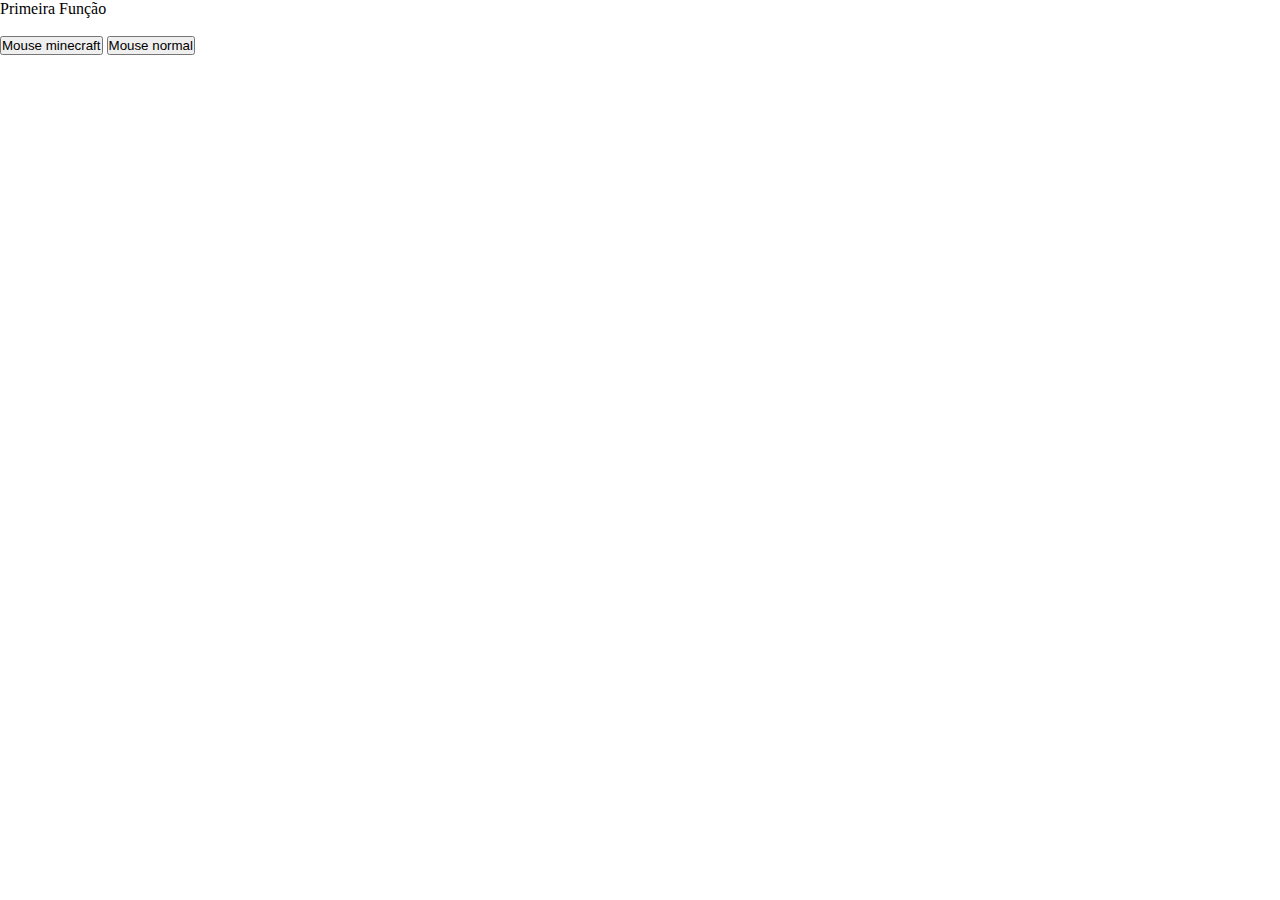
<file: funf1.html>
<!DOCTYPE html>
<html lang="pt-br">

<head>
    <meta charset="utf-8">
    <meta name="viewport" content="width=device-width, initial-scale=1.0">
    <title>Função 1</title>
    <style>
        * {
            margin: 0;
            padding: 0;
        }
         
        body {
            min-height: 100vh;
        }
    </style>
</head>

<body>
    <p>Primeira Função</p><br>

    <button onclick="mousemine()">Mouse minecraft</button>
    <button onclick="mousenormal()">Mouse normal</button>

    <script>
     
    var body = document.getElementsByTagName("body")[0]

        function mousemine() {
            body.style.cursor = "url(m2.png), default"
        }
        function mousenormal() {
            body.style.cursor = "default"
        }
        function mouselivro() {
            body.style.cursor = "url(m1.png), default"
        }

    </script>

</body>

</html>
</file>
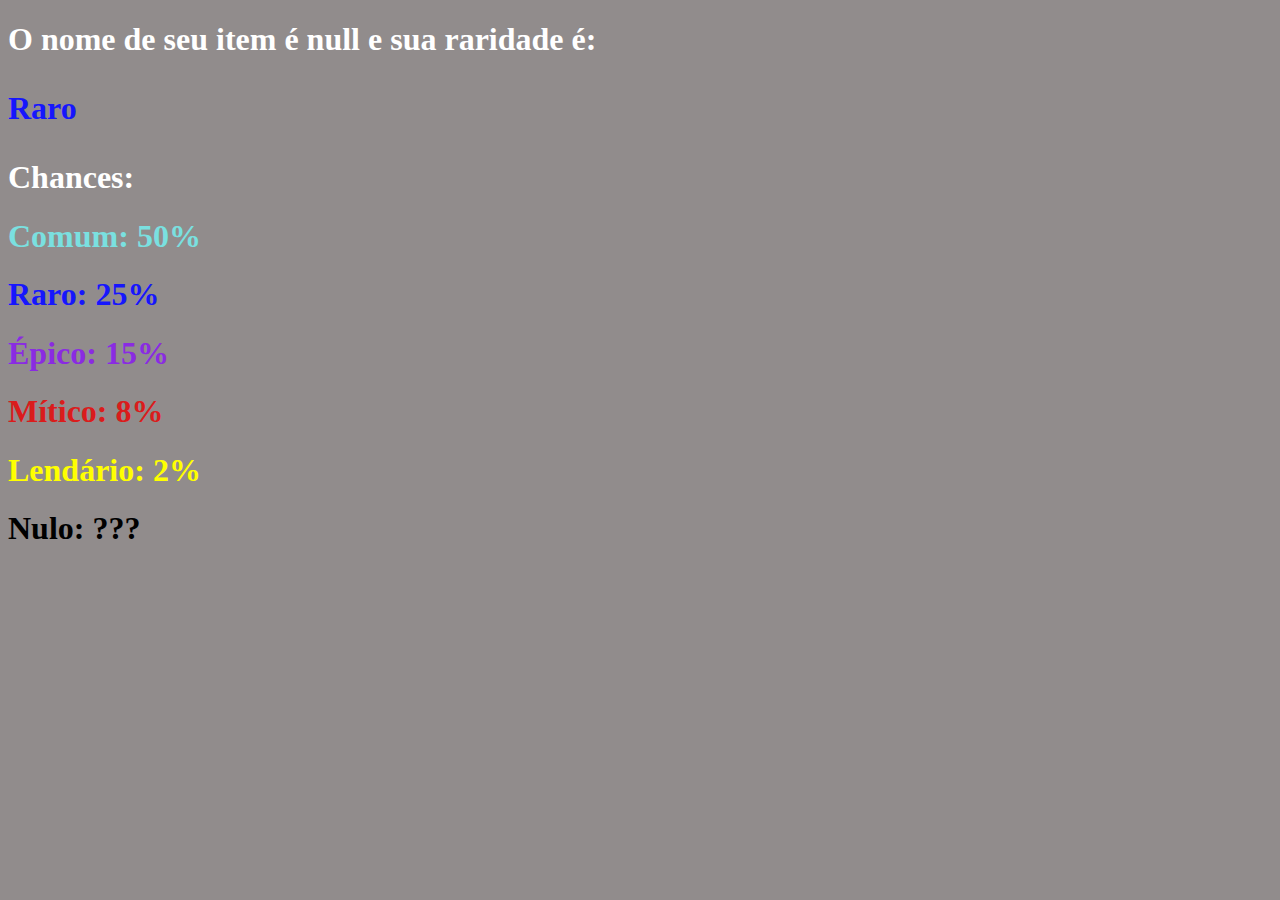
<file: funf3.html>
<!DOCTYPE html>
<html lang="pt-br">
<head>
    <meta charset="UTF-8">
    <meta name="viewport" content="width=device-width, initial-scale=1.0">
    <title>Função 3</title>

    <style>
        body {
            background-color: rgb(145, 140, 140);
        }


        #comum {
           color: rgb(122, 224, 224); 
        }

        #raro {
            color: rgb(22, 22, 253);
        }

        #epico {
            color: blueviolet;
        }

        #mitico {
            color: rgb(218, 28, 28);
        }

        #lendario {
            color: rgb(255, 255, 0);
        }

        #w {
            color: white;
        }

        #nulo {
            color: black;
        }
    </style>
</head>
<body>
    <script>
        var raridade;
        var item = prompt("Digite o nome de seu item e veremos sua raridade:");
        var sort = Math.round(50 * Math.random()); 
    
        if (0 < sort && sort <= 20){
            alert("Seu item é Comum, mais sorte na próxima.");
            document.write("<h1 id='w'> O nome de seu item é "+item+" e sua raridade é: <p id='comum'>Comum</p></h1>");
        }
        else if (20 < sort && sort <= 35){
            alert("Seu item é Raro, legal.");
            document.write("<h1 id='w'> O nome de seu item é "+item+" e sua raridade é: <p id='raro'>Raro</p></h1>");
        }
        else if (35 < sort && sort <= 45){
            alert("Seu item é Épico, muito bom!");
            document.write("<h1 id='w'> O nome de seu item é "+item+" e sua raridade é: <p id='epico'>Épico</p></h1>");
        }
        else if (45 < sort && sort <= 49){
            alert("Seu item é Mítico, uau!");
            document.write("<h1 id='w'> O nome de seu item é "+item+" e sua raridade é: <p id='mitico'>Mítico</p></h1>");
        }
        else if (sort === 50){
            alert("Meu Deus! Seu item é Lendário!!!");
            document.write("<h1 id='w'> O nome de seu item é "+item+" e sua raridade é: <p id='lendario'>Lendário</p></h1>");
        }
        else if (sort === 0){
            alert("Err0r c0d3 item und3f1n3d Nulo¿");
            document.write("<h1 id='w'> It3m und3f1n3d "+item+" r4r1ty: <p id='nulo'>Nulo</p></h1>");
        }
    </script>    
    
    <h1 id="w"> Chances: </h1>
    <h1 id="comum"> Comum: 50% </h1> 
    <h1 id="raro"> Raro: 25% </h1> 
    <h1 id="epico"> Épico: 15% </h1> 
    <h1 id="mitico"> Mítico: 8% </h1>
    <h1 id="lendario"> Lendário: 2% </h1>
    <h1 id="nulo"> Nulo: ???</h1>   
</body>
</html>
</file>
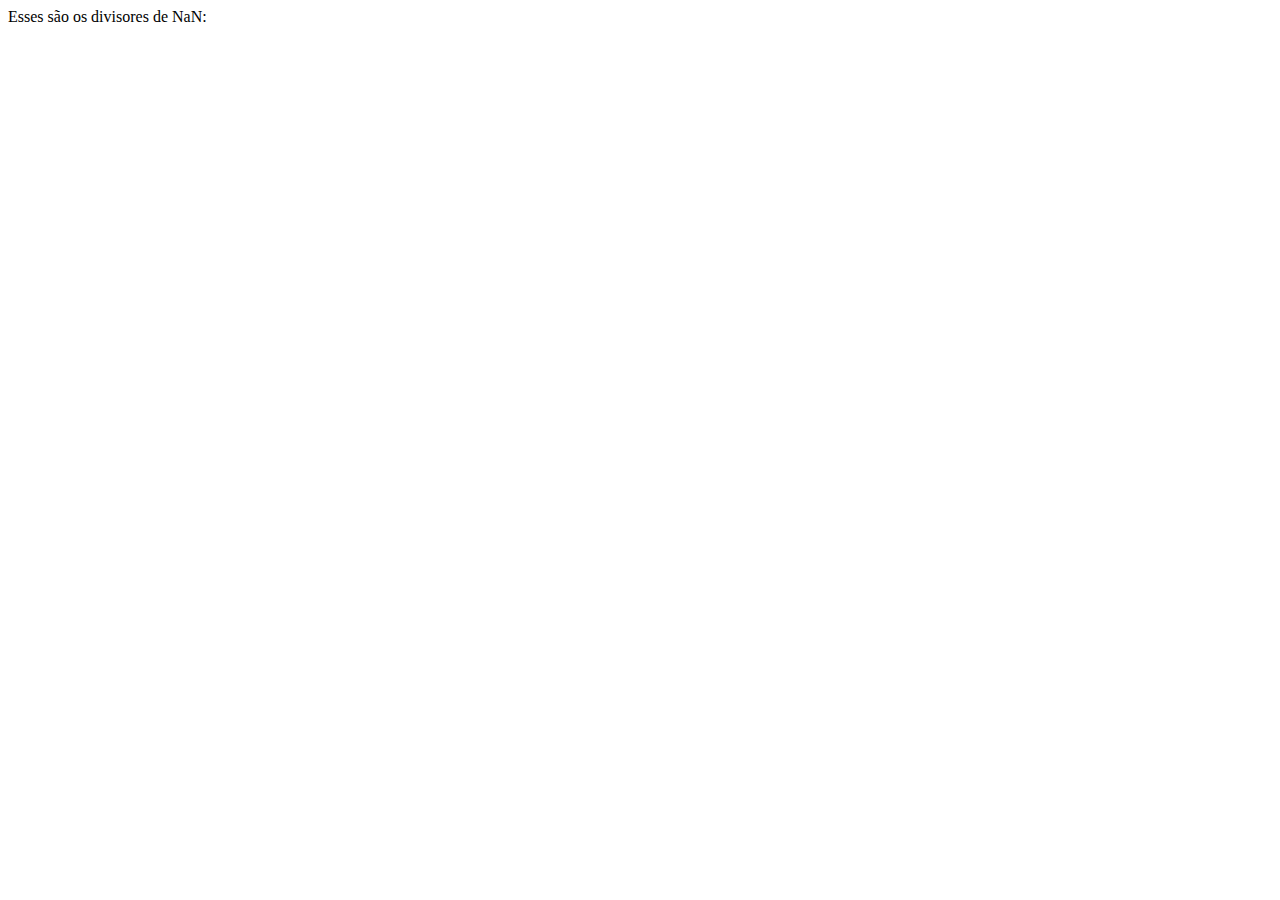
<file: funf4.html>
<!DOCTYPE html>
<html lang="pt-br">
<head>
    <meta charset="UTF-8">
    <meta name="viewport" content="width=device-width, initial-scale=1.0">
    <title>Função 4</title>
</head>
<body>
    <script>

    var num = parseInt(prompt("Digite um número para saber seus divisores:"))
        while (num <= 0 ){
        var num = parseInt(prompt("Digite um número maior que zero:"))
    }

    document.write("Esses são os divisores de "+num+":<br>")

    for(i = 1; i <= num; i++){
        if (num % i == 0 ){
            document.write(" "+i+"; ")
        }
    }

    </script>
</body>
</html>
</file>
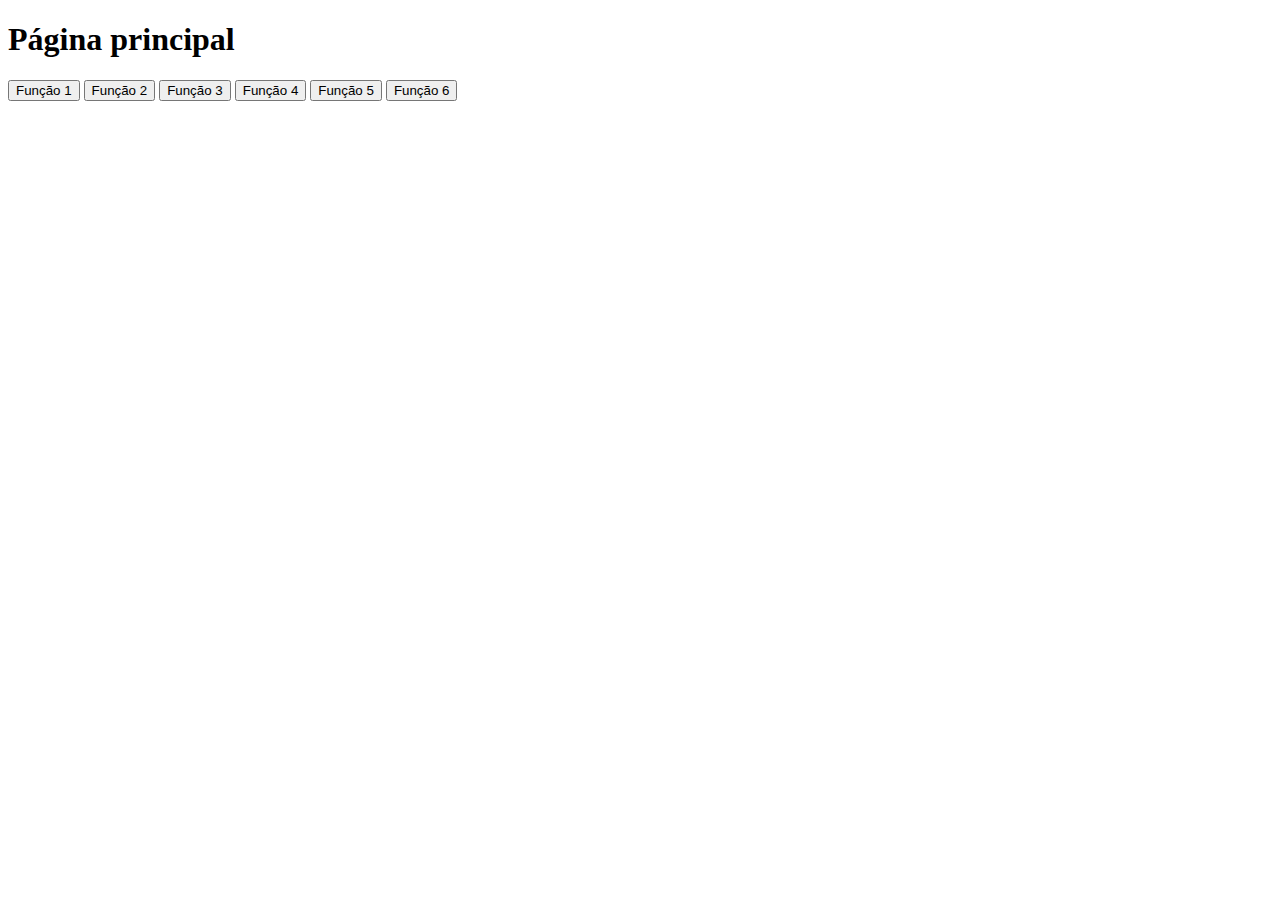
<file: paginaprincipal.html>
<!DOCTYPE html>
<html lang="pt-br">
<head>
    <meta charset="UTF-8">
    <meta name="viewport" content="width=device-width, initial-scale=1.0">
    <title>Página principal</title>
</head>
<body>

    <h1>Página principal</h1>

    <a href='funf1.html'><button>Função 1</button></a>
    <a href='funf2.html'><button>Função 2</button></a>
    <a href='funf3.html'><button>Função 3</button></a>
    <a href='funf4.html'><button>Função 4</button></a>
    <a href='funf5.html'><button>Função 5</button></a>
    <a href='funf6.html'><button>Função 6</button></a>
</body>
</html>
</file>
